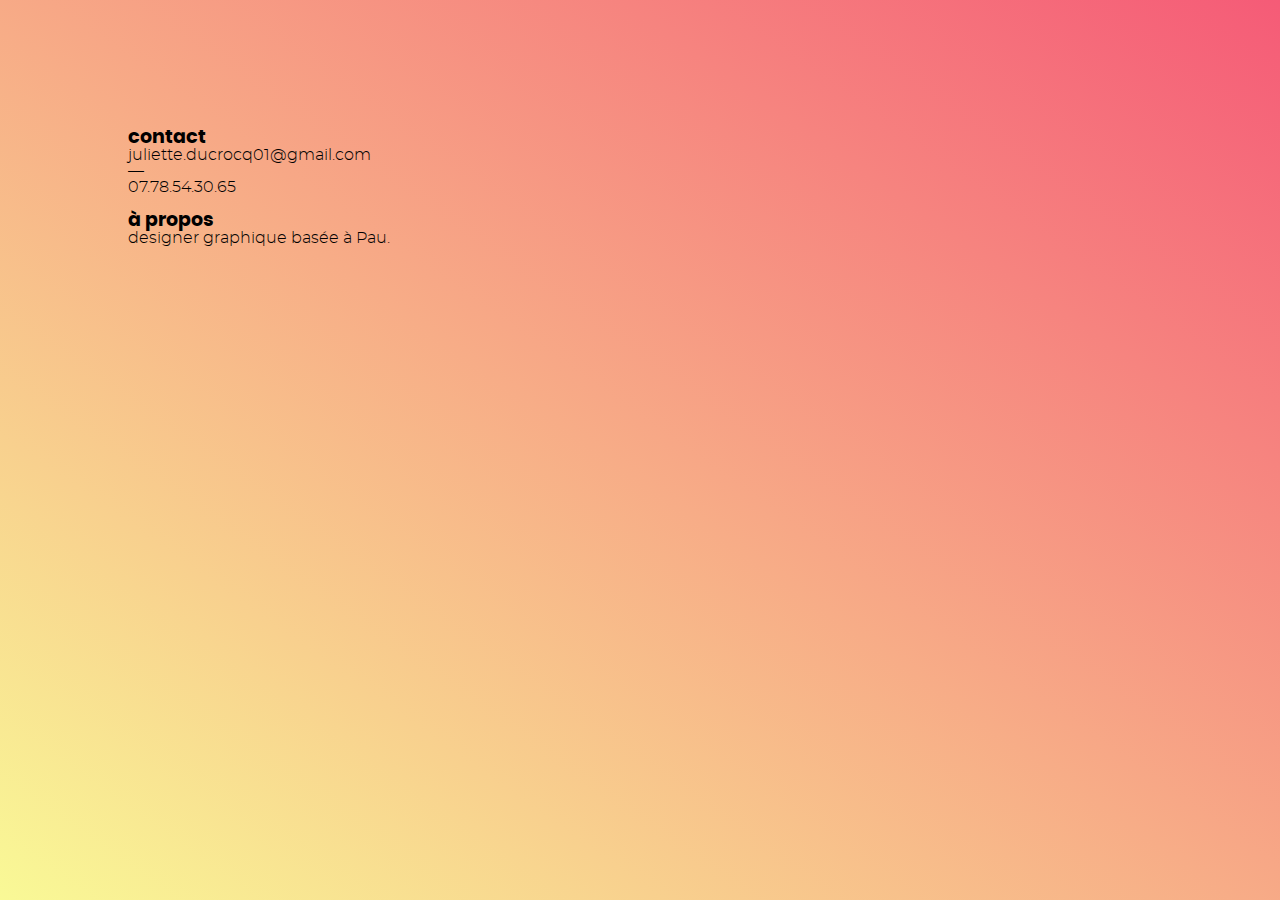
<file: apropos.html>
<!DOCTYPE html>
<html>
    <head>
        <meta charset="utf-8" />
        <link rel="stylesheet" href="css/style2.css" />
        <link rel="icon" type="image/png" href="favicon.png" />
        <title>design graphique & multimédia</title>

<!-- SMOOTH SCROLL -->
<script src="https://ajax.googleapis.com/ajax/libs/jquery/1.10.2/jquery.min.js"></script>
<script>
$(function() {
  $('a[href*=#]:not([href=#])').click(function() {
    if (location.pathname.replace(/^\//,'') == this.pathname.replace(/^\//,'') && location.hostname == this.hostname) {
      var target = $(this.hash);
      target = target.length ? target : $('[name=' + this.hash.slice(1) +']');
      if (target.length) {
        $('html,body').animate({
          scrollTop: target.offset().top
        }, 1000);
        return false;
      }
    }
  });
});
</script>
<!-- End of SMOOTH SCROLL -->
    </head>

    <body>

<div id='contenu'>    <p><h4>contact</h4>
                        juliette.ducrocq01@gmail.com <br /> — <br /> 07.78.54.30.65<br />
                        <br />
                        <h4>à propos</h4>
                        designer graphique basée à Pau. <br />
                        <br />
                        </p></div>
 
    </body>
</html>
</file>
<file: css/style2.css>
html {
	background: linear-gradient(to top right, #f9f996, #f55b77);
	height: 100%;
}

body {
	display: flex;
	justify-content: flex-start;
}

* {
	margin: 0;
	padding: 0;
	text-decoration: none;
	list-style:none;
	color: black;
}

@font-face {
    font-family: 'poppinsbold';
    src: url('poppins-bold-webfont.woff2') format('woff2'),
         url('poppins-bold-webfont.woff') format('woff');
    font-weight: normal;
    font-style: normal;
}

@font-face {
    font-family: 'poppinsbold_italic';
    src: url('poppins-bolditalic-webfont.woff2') format('woff2'),
         url('poppins-bolditalic-webfont.woff') format('woff');
    font-weight: normal;
    font-style: normal;
}

@font-face {
    font-family: 'montserratlight';
    src: url('montserrat-light-webfont.woff2') format('woff2'),
         url('montserrat-light-webfont.woff') format('woff');
    font-weight: normal;
    font-style: normal;
}

@font-face {
    font-family: 'montserratlight_italic';
    src: url('montserrat-lightitalic-webfont.woff2') format('woff2'),
         url('montserrat-lightitalic-webfont.woff') format('woff');
    font-weight: normal;
    font-style: normal;
}

strong {
	font-family: 'montserratlight_italic';
	font-weight: normal;
}

#contenu {
	font-family: 'montserratlight';
	font-size: 1em;
	margin: 10%;
	width: 75%;
	height: 75%;
}

h4 {
	font-family: 'poppinsbold';
	font-size: 1.2em;
}
</file>
